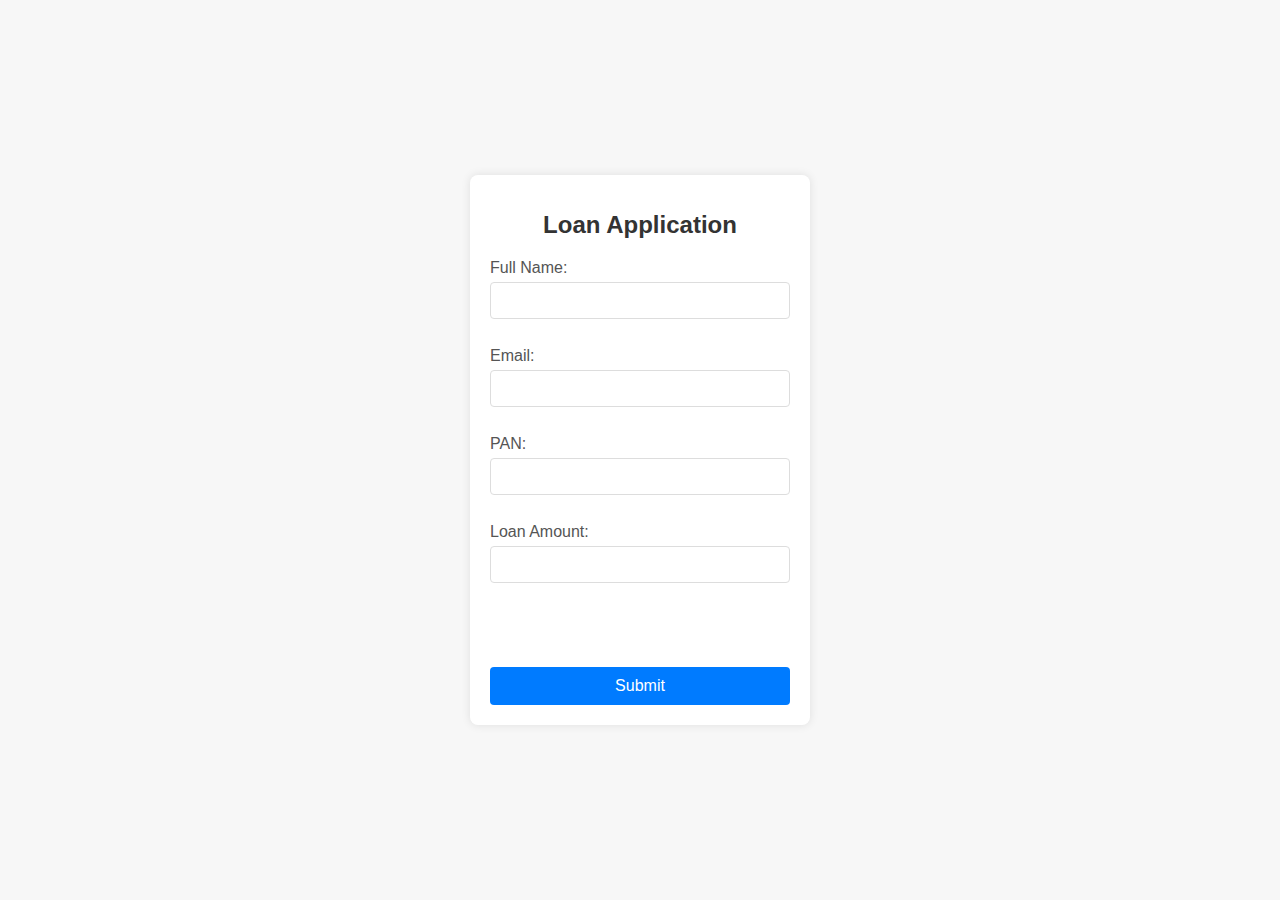
<file: index.html>
<!DOCTYPE html>
<html lang="en">
  <head>
    <meta charset="UTF-8" />
    <meta name="viewport" content="width=device-width, initial-scale=1.0" />
    <title>Loan Application</title>
    <link rel="stylesheet" href="style.css" />
  </head>
  <body>
    <form action="confirm.html" method="GET">
      <h1 class="MainHeading">Loan Application</h1>
      <label for="fullName">Full Name:</label>
      <input
        type="text"
        id="fullName"
        name="fullName"
        pattern="^[a-zA-Z]{4,} [a-zA-Z]{4,}$"
        required
      />
      <br /><br />
      <label for="email">Email:</label>
      <input
        type="email"
        id="email"
        name="email"
        pattern="^[^\s@]+@[^\s@]+\.[^\s@]+$"
        required
      />
      <br /><br />
      <label for="pan">PAN:</label>
      <input
        type="text"
        id="pan"
        name="pan"
        pattern="^[A-Z]{5}[0-9]{4}[A-Z]$"
        required
      />
      <br /><br />
      <label for="loanAmount">Loan Amount:</label>
      <input
        type="text"
        id="loanAmount"
        name="loanAmount"
        oninput="showEMI()"
        pattern="^[0-9]{1,9}$"
        required
      />
      <br /><br />
      <span id="amountInWords"></span>
      <br />
      <span id="emi"></span>
      <br />
      <button type="submit" onsubmit="validateForm()">Submit</button>
    </form>

    <script>
      function validateForm() {
          // Full Name validation
          var fullName = document.getElementById("fullName").value;
          if (!nameRegex.test(fullName)) {
            alert(
              "Full Name must contain only alphabets and spaces, and each word should have at least 4 characters."
            );
            return false;
          }
        //   // Email validation
          var email = document.getElementById("email").value;
          if (!emailRegex.test(email)) {
            alert("Please enter a valid email address.");
            return false;
          }
        //   // PAN validation
          var pan = document.getElementById("pan").value;
          if (!panRegex.test(pan)) {
            alert("PAN must be in the format ABCDE1234F.");
            return false;
          }
        //   // Loan Amount validation
          var loanAmount = document.getElementById("loanAmount").value;
          if (!loanAmountRegex.test(loanAmount)) {
        alert(
              "Loan Amount must be a numeric value with a maximum of 9 digits."
            );
            return false;
          }
      }

      function calculateEMI(amount) {
        var interestRate = 8.5 / 100 / 12;
        var tenure = 15 * 12;
        var emi =
          (amount * interestRate * Math.pow(1 + interestRate, tenure)) /
          (Math.pow(1 + interestRate, tenure) - 1);
        return emi.toFixed(2);
      }

      function showEMI() {
        var loanAmount = document.getElementById("loanAmount").value.trim();
        if (loanAmount) {
          document.getElementById("emi").innerText =
            "Estimated EMI: " + calculateEMI(loanAmount);
        }
      }
    </script>
  </body>
</html>
</file>
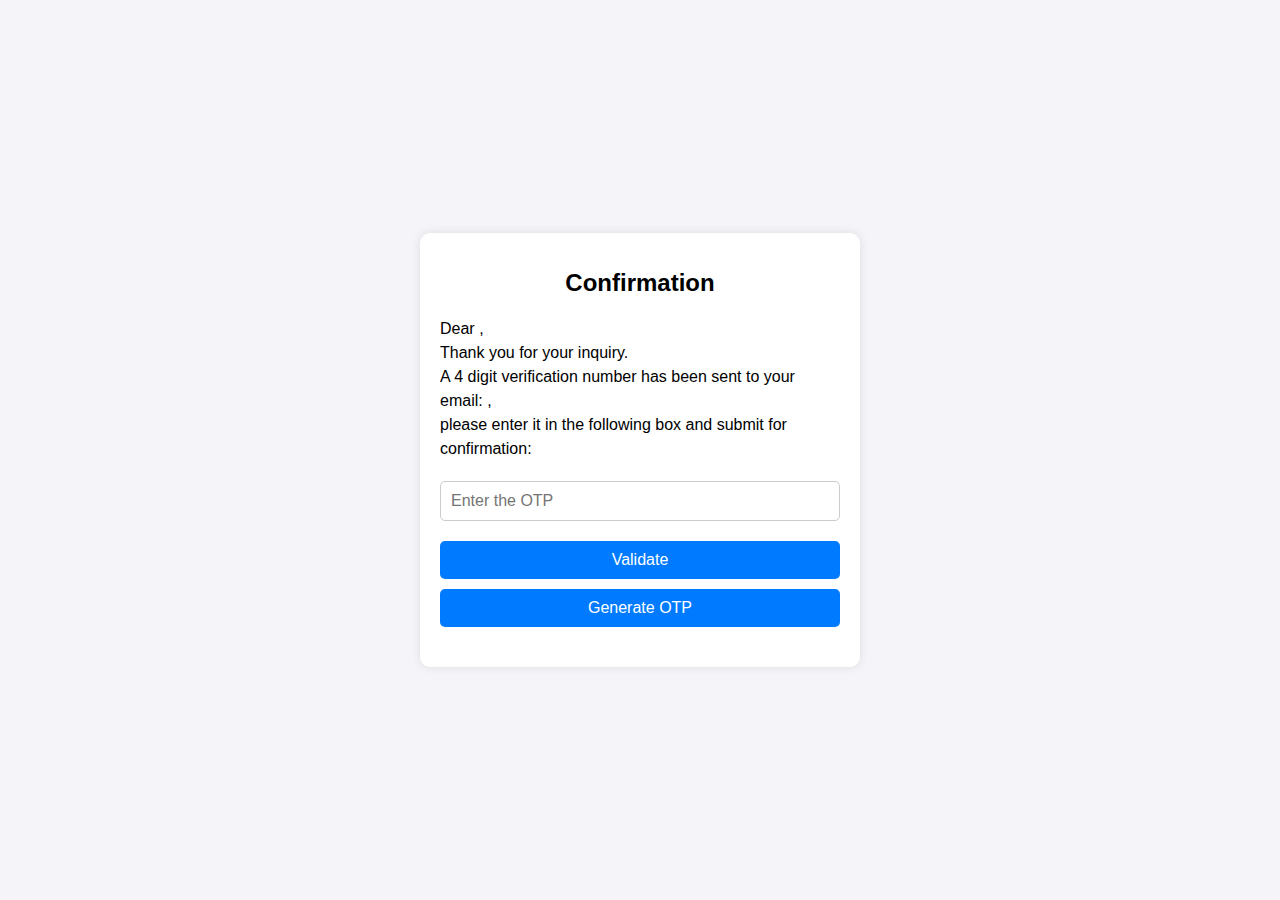
<file: confirm.html>
<!DOCTYPE html>
<html lang="en">
  <head>
    <meta charset="UTF-8" />
    <meta name="viewport" content="width=device-width, initial-scale=1.0" />
    <title>Confirmation</title>
    <!-- <link rel="stylesheet" href="./style.css" /> -->
    <style>
      body {
        font-family: Arial, sans-serif;
        background-color: #f4f4f9;
        display: flex;
        justify-content: center;
        align-items: center;
        height: 100vh;
        margin: 0;
      }
      .container {
        background-color: #ffffff;
        padding: 20px;
        border-radius: 10px;
        box-shadow: 0 0 10px rgba(0, 0, 0, 0.1);
        max-width: 400px;
        width: 100%;
      }
      .confirmPageh1 {
        font-size: 24px;
        margin-bottom: 20px;
        text-align: center;
      }
      .confirmPageUserInfo {
        font-size: 16px;
        line-height: 1.5;
        margin-bottom: 20px;
      }
      .confirmPageSpan {
        font-weight: bold;
      }
      #otpForm {
        display: flex;
        flex-direction: column;
      }
      #otpForm input[type="text"] {
        padding: 10px;
        font-size: 16px;
        margin-bottom: 10px;
        border: 1px solid #ccc;
        border-radius: 5px;
      }
      .button {
        padding: 10px;
        font-size: 16px;
        background-color: #007bff;
        color: #ffffff;
        border: none;
        border-radius: 5px;
        cursor: pointer;
        width: 100%;
        margin-top: 10px;
      }
      .button:hover {
        background-color: #0056b3;
      }
      .button:disabled {
        background-color: #cccccc;
        cursor: not-allowed;
      }
      .message {
        font-size: 16px;
        margin-top: 20px;
        text-align: center;
      }
    </style>
  </head>
  <body>
    <div class="container">
      <h1 class="confirmPageh1">Confirmation</h1>
      <p class="confirmPageUserInfo">
        Dear <span id="firstName" class="confirmPageSpan"></span>,<br />
        Thank you for your inquiry.<br />
        A 4 digit verification number has been sent to your email:
        <span id="email" class="confirmPageSpan"></span>,<br />
        please enter it in the following box and submit for confirmation:
      </p>
      <form id="otpForm" onsubmit="event.preventDefault(); validateOTP();">
        <input type="text" id="otp" placeholder="Enter the OTP" required />
        <button type="submit" class="button">Validate</button>
      </form>
      <button id="generateOtpBtn" class="button" onclick="generateAndShowOTP()">Generate OTP</button>
      <p class="message" id="message"></p>
    </div>
    <script>
      var attempts = 0;
      var maxAttempts = 3;
      var otp;

      function generateAndShowOTP() {
        otp = Math.floor(1000 + Math.random() * 9000).toString();
        alert("Generated OTP: " + otp);
        console.log("Generated OTP:", otp);
        document.getElementById("generateOtpBtn").style.display = "none";
      }

      function validateOTP() {
        var userOtp = document.getElementById("otp").value.trim();
        attempts++;
        if (userOtp === otp) {
          document.getElementById("otpForm").innerHTML = "<p>Validation Successful!</p>";
        } else {
          if (attempts >= maxAttempts) {
            document.getElementById("otpForm").innerHTML = "<p>Validation Failed!</p>";
          } else {
            alert("Incorrect OTP. Please try again.");
            document.getElementById("otp").value = "";
          }
        }
      }

      // Get URL parameters
      var urlParams = new URLSearchParams(window.location.search);
      var fullName = urlParams.get("fullName");
      var email = urlParams.get("email");

      // Display first name and email
      document.getElementById("firstName").innerText = fullName.split(" ")[0];
      document.getElementById("email").innerText = email;
    </script>
  </body>
</html>
</file>
<file: style.css>
body {
  font-family: Arial, sans-serif;
  background-color: #f7f7f7;
  display: flex;
  justify-content: center;
  align-items: center;
  height: 100vh;
  margin: 0;
}

form {
  background-color: #fff;
  padding: 20px;
  border-radius: 8px;
  box-shadow: 0 0 10px rgba(0, 0, 0, 0.1);
  width: 300px;
}

.MainHeading {
  text-align: center;
  margin-bottom: 20px;
  font-size: 24px;
  color: #333;
}

label {
  display: block;
  margin-bottom: 5px;
  color: #555;
}

input[type="text"],
input[type="email"] {
  width: 100%;
  padding: 10px;
  margin-bottom: 10px;
  border: 1px solid #ddd;
  border-radius: 4px;
  box-sizing: border-box;
}

button {
  width: 100%;
  padding: 10px;
  background-color: #007bff;
  border: none;
  border-radius: 4px;
  color: #fff;
  font-size: 16px;
  cursor: pointer;
}

button:hover {
  background-color: #0056b3;
}

#amountInWords,
#emi {
  display: block;
  margin-top: 10px;
  color: #333;
  font-size: 14px;
}
.confirmPagebody {
  font-family: Arial, sans-serif;
  background-color: #f7f7f7;
  display: flex;
  flex-direction: column;
  justify-content: center;
  align-items: center;
  height: 100vh;
  margin: 0;
}
.confirmPageh1 {
  text-align: center;
  color: #333;
}
.confirmPageUserInfo {
  background-color: #fff;
  padding: 20px;
  border-radius: 8px;
  box-shadow: 0 0 10px rgba(0, 0, 0, 0.1);
  width: 300px;
  text-align: center;
}
.confirmPageSpan {
  font-weight: bold;
  color: #007bff;
}
#btn{
  display: flex;
  justify-content: center;
  align-items: center;
  width: 20%;
  padding: 20px;
  background-color: #4646f3;
  border: none;
  border-radius: 4px;
  color: #fff;
  font-size: 16px;
  cursor: pointer;

}
#btn:hover {
  background-color: #0056b3;
}
</file>
